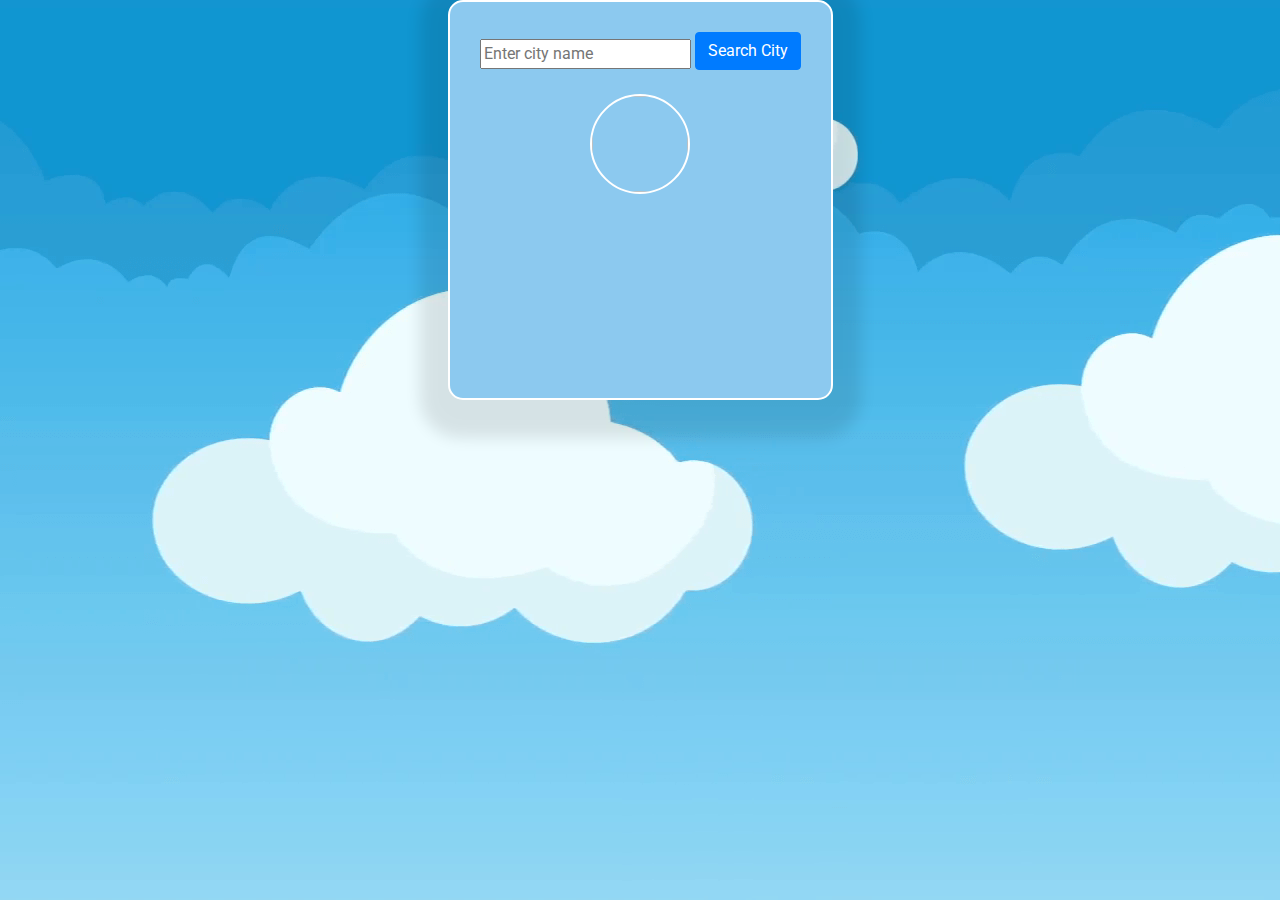
<file: index.html>
<!DOCTYPE html>
<html lang="en">
<head>
    <meta charset="UTF-8">
    <meta http-equiv="X-UA-Compatible" content="IE=edge">
    <meta name="viewport" content="width=device-width, initial-scale=1.0">
    <title>Document</title>
    <link rel="stylesheet" href="weather.css">
    <link rel="stylesheet" href="css/bootstrap.min.css">
    <link rel="preconnect" href="https://fonts.googleapis.com">
<link rel="preconnect" href="https://fonts.gstatic.com" crossorigin>
<link href="https://fonts.googleapis.com/css2?family=Roboto&display=swap" rel="stylesheet">
    
</head>
<body>
    <div class="container">
        <div class="row">
<div class="weather-search">
            
            <label for="inputPassword2" class="sr-only"></label>
            <input type="text" placeholder="Enter city name" id="city-input" value="" >
            <button id="submit" class="btn btn-primary mb-2">Search City</button>
            <div class="display">
                <p id="time"></p>
                <P id="city"></P>
                <P id="temp"></P>
                <P id="des"></P>
                <img id="weather-image" alt="">
            </div>
          </div>
          
         
                </div>
        </div>
 




    <script type="text/javascript" src="index.js"></script>
    <script type="text/javascript" src="js/jquery-3.6.3.min.js"></script>
    <script type="text/javascript" src="js/bootstrap.min.js"></script>   
</body>
</html>
</file>
<file: weather.css>
body{
    display: flex;
    justify-content: center;
    align-items: center;
    background-image:url("./Images/clouds.png");
    
       
}

.container{
 font-family: 'Roboto', sans-serif;;
 height: 300px;
 display: flex;
justify-content: center;
/* align-items: center */
 
}


.display{

    text-align: center;
    
}

.weather-search{
    border: 2px solid white;
    padding: 30px;
    border-radius: 15px;
    box-shadow: 0px 10px 15px 28px rgba(0,0,0,0.1);
    height: 400px;
    background-color:#8CC9EF
    

    
   
   
}

#weather-image{
    border: 2px solid white;
    border-radius: 90px;
    height: 100px;
    width: 100px;
    
}
</file>
